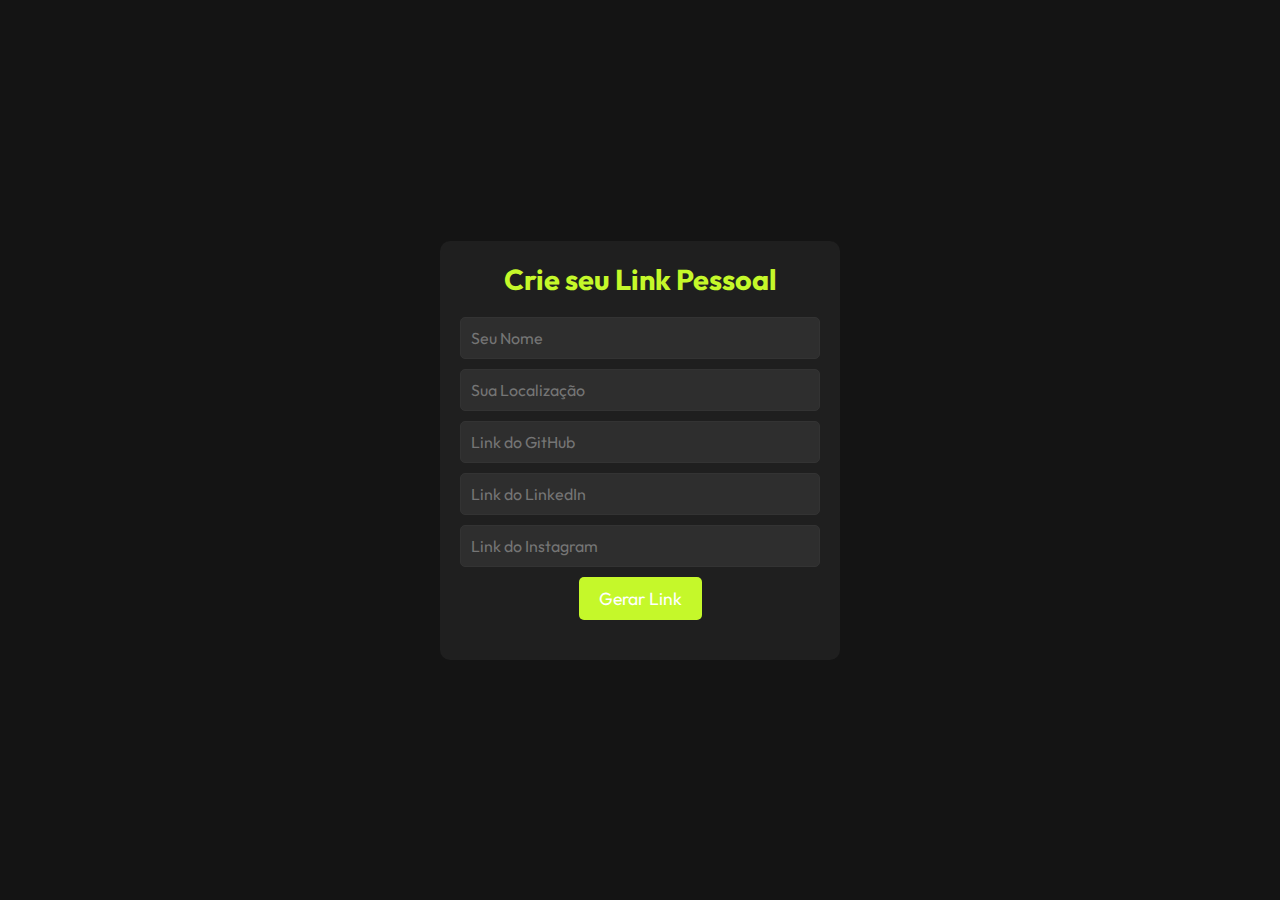
<file: index.html>
<!DOCTYPE html>
<html lang="pt-BR">
<head>
  <meta charset="UTF-8">
  <meta name="viewport" content="width=device-width, initial-scale=1.0">
  <title>Criar Link Pessoal</title>
  <link rel="stylesheet" href="style.css">
</head>
<body>

  <div class="container">
    <h1>Crie seu Link Pessoal</h1>
    <input type="text" id="nome" placeholder="Seu Nome">
    <input type="text" id="localizacao" placeholder="Sua Localização">
    <input type="text" id="github" placeholder="Link do GitHub">
    <input type="text" id="linkedin" placeholder="Link do LinkedIn">
    <input type="text" id="instagram" placeholder="Link do Instagram">
    <button onclick="criarPerfil()">Gerar Link</button>
    <p id="linkGerado"></p>
  </div>

  <script src="javascript.js"></script>
</body>
</html>
</file>
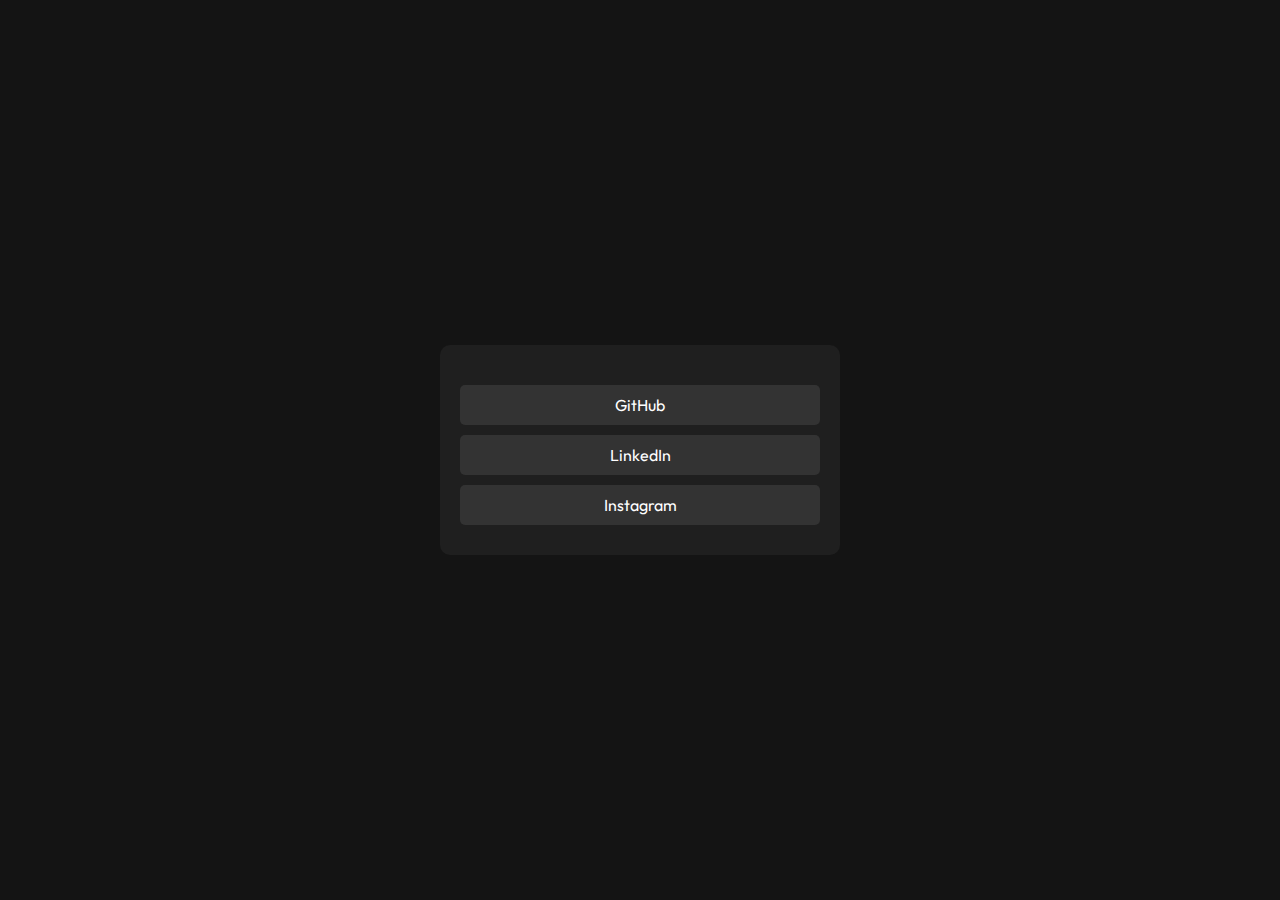
<file: perfil.html>
<!DOCTYPE html>
<html lang="pt-BR">
<head>
  <meta charset="UTF-8">
  <meta name="viewport" content="width=device-width, initial-scale=1.0">
  <title>Perfil do Usuário</title>
  <link rel="stylesheet" href="style.css">
</head>
<body>

  <div class="container">
    <h1 id="nome"></h1>
    <p id="localizacao"></p>
    <div class="links">
      <a id="github" target="_blank">GitHub</a>
      <a id="linkedin" target="_blank">LinkedIn</a>
      <a id="instagram" target="_blank">Instagram</a>
    </div>
  </div>

  <script src="javascript.js"></script>
  <script>carregarPerfil();</script>
</body>
</html>
</file>
<file: style.css>
@import url("https://fonts.googleapis.com/css2?family=Outfit:wght@100..900&display=swap");

* {
  margin: 0;
  padding: 0;
  box-sizing: border-box;
  font-family: "Outfit", sans-serif;
}

body {
  background-color: hsl(0, 0%, 8%);
  color: white;
  display: flex;
  justify-content: center;
  align-items: center;
  min-height: 100vh;
}

.container {
  background-color: hsl(0, 0%, 12%);
  border-radius: 10px;
  text-align: center;
  padding: 20px;
  width: 90%;
  max-width: 400px;
}

h1 {
  font-size: 1.8em;
  margin-bottom: 20px;
  color: hsl(75, 94%, 57%);
}

input {
  width: 100%;
  padding: 10px;
  margin-bottom: 10px;
  border-radius: 5px;
  border: 1px solid hsl(0, 0%, 20%);
  background-color: hsl(0, 0%, 18%);
  color: white;
  font-size: 1em;
}

button {
  background-color: hsl(75, 94%, 57%);
  color: white;
  padding: 10px 20px;
  border: none;
  border-radius: 5px;
  cursor: pointer;
  font-size: 1.1em;
  transition: background-color 0.3s;
}

button:hover {
  background-color: hsl(75, 94%, 47%);
}

#linkGerado {
  margin-top: 20px;
  font-size: 1.2em;
}

#linkGerado a {
  color: hsl(75, 94%, 57%);
  text-decoration: none;
  font-weight: bold;
}

#linkGerado a:hover {
  text-decoration: underline;
}

.links {
  margin-top: 20px;
}

.links a {
  display: block;
  padding: 10px;
  background-color: hsl(0, 0%, 20%);
  border-radius: 5px;
  margin-bottom: 10px;
  text-decoration: none;
  color: white;
  font-size: 1em;
  transition: background-color 0.3s;
}

.links a:hover {
  background-color: hsl(75, 94%, 57%);
  color: black;
}
</file>
